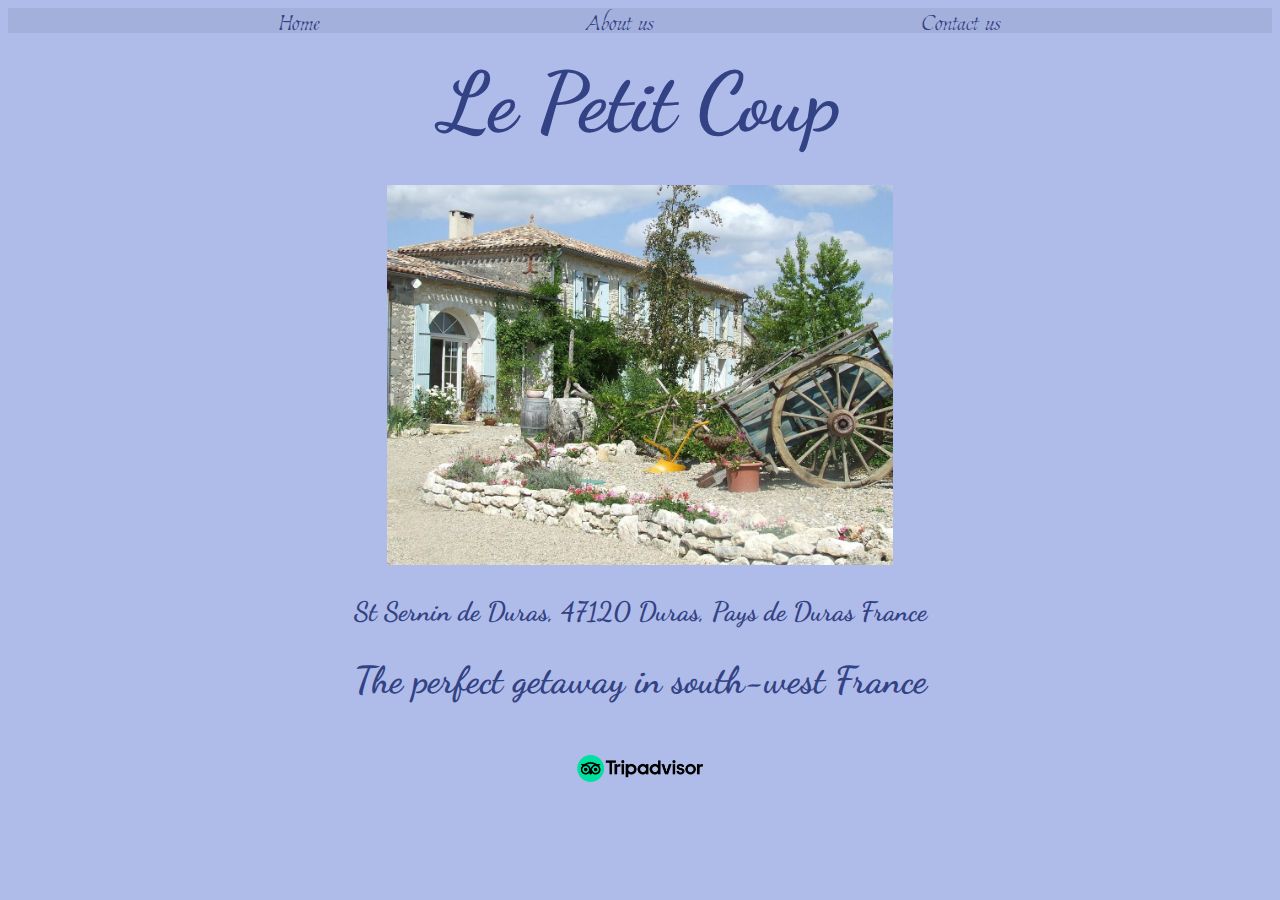
<file: index.html>
<!DOCTYPE html>
<html lang="en">
<head>
    <meta charset="UTF-8">
    <meta http-equiv="X-UA-Compatible" content="IE=edge">
    <meta name="viewport" content="width=device-width, initial-scale=1.0">
    <link rel="stylesheet" href="style.css">
    <title>Le Petit Coup</title>
</head>
<body id="page1background">

<div id="navbar">
    <a href="index.html">Home</a>
    <a href="about.html">About us</a>
    <a href="contact.html">Contact us</a>
</div>

<h1>Le Petit Coup</h1>    

<div>
    <a href="about.html"target="_blank"><img class="imagehp" src="le-petit-coup1.jpg"></a>
</div>
<h3>St Sernin de Duras, 47120 Duras, Pays de Duras France</h3>
<h2>The perfect getaway in south-west France</h2>


<div>
    <a href="https://www.tripadvisor.co.uk/Hotel_Review-g1079319-d2698746-Reviews-Le_Petit_Coup-Duras_Pays_de_Duras_Lot_et_Garonne_Nouvelle_Aquitaine.html"target="_blank"><img class="imagetrip1" src="Tripadvisor-Logo.png"></a>
</div>


</body>
</html>
</file>
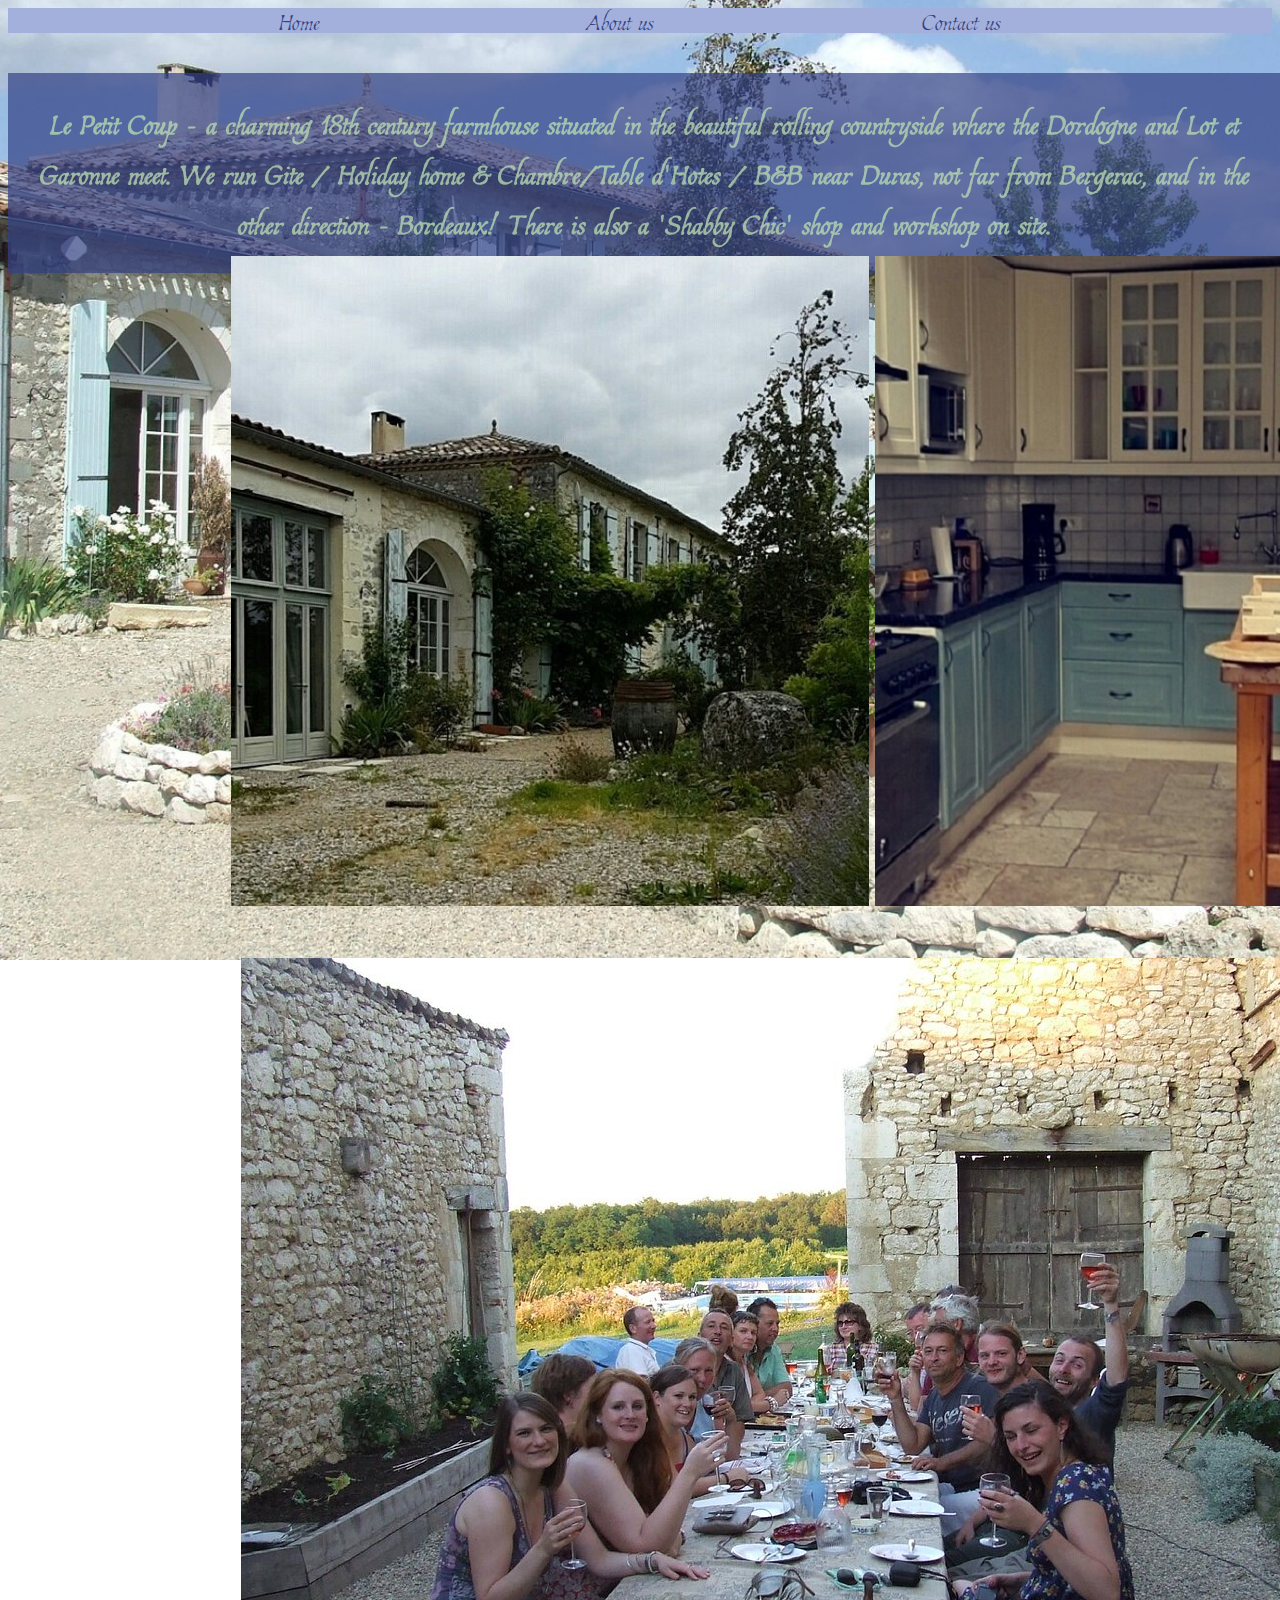
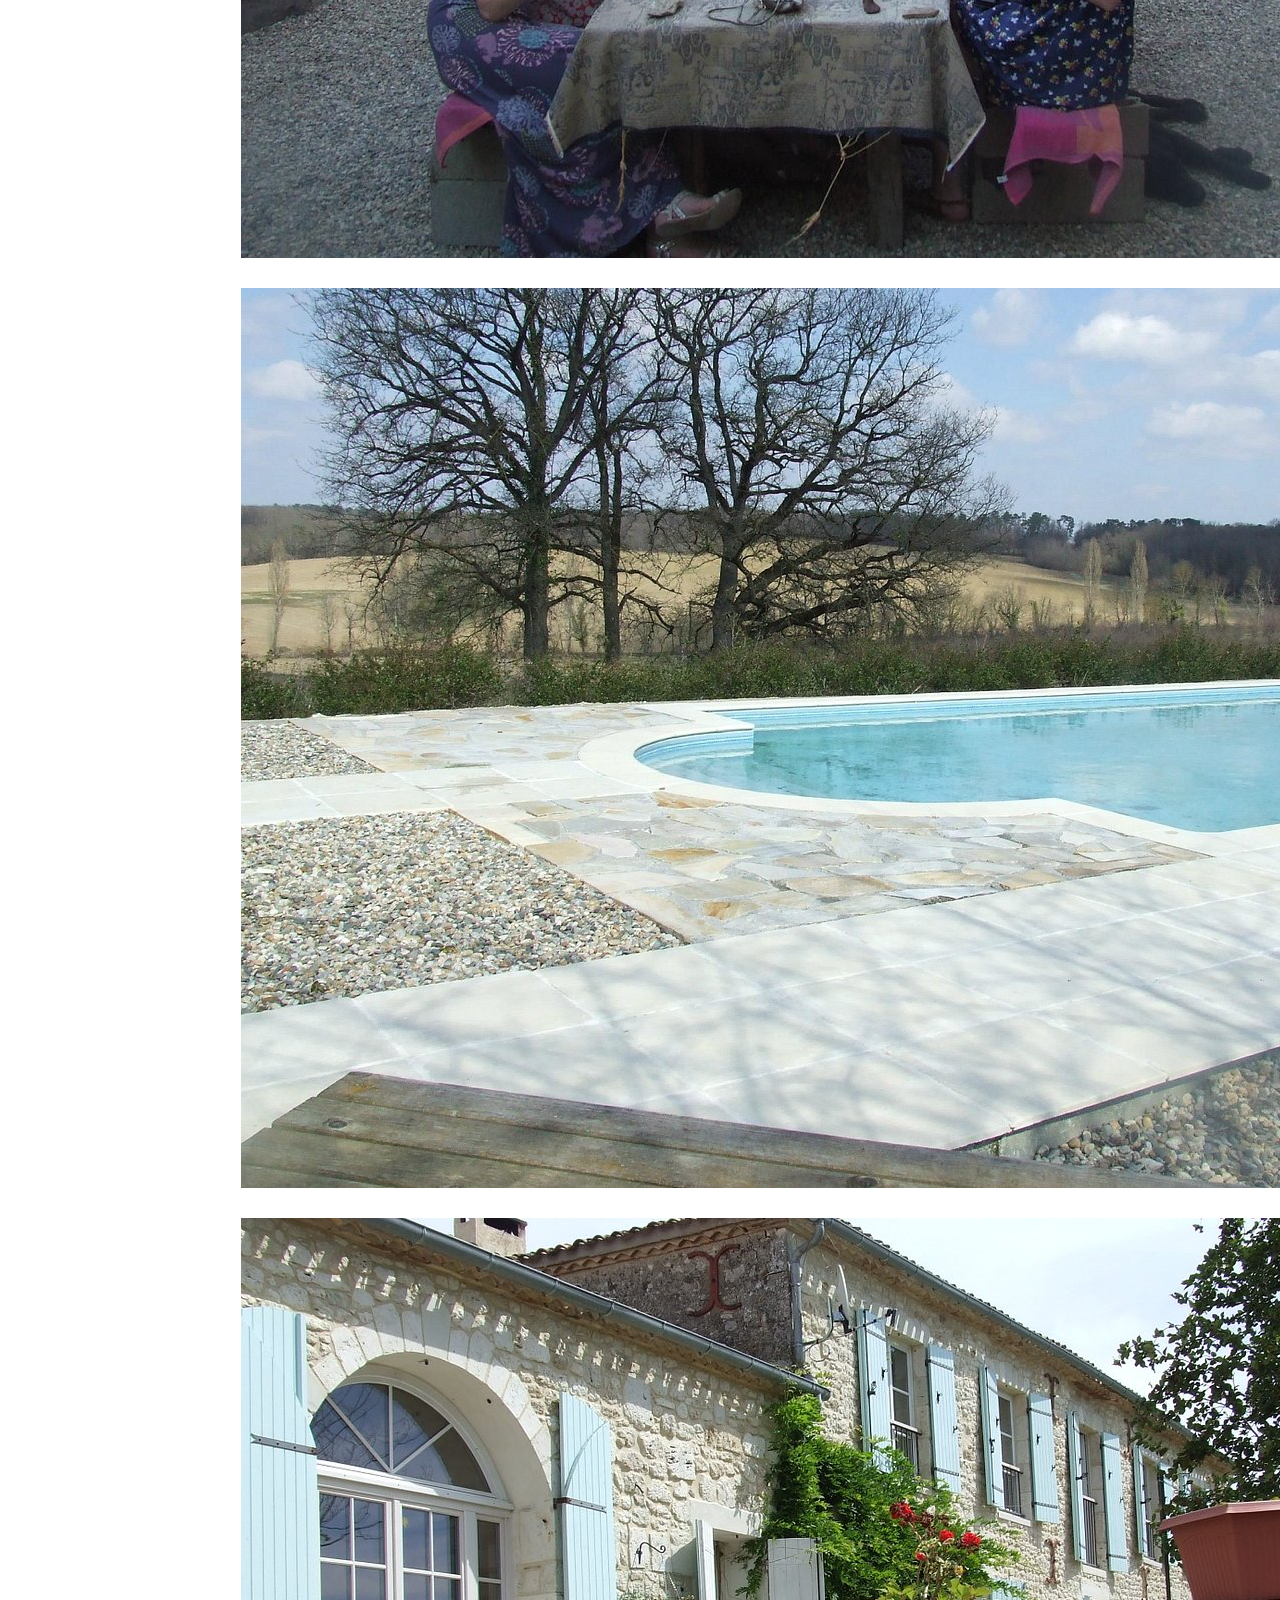
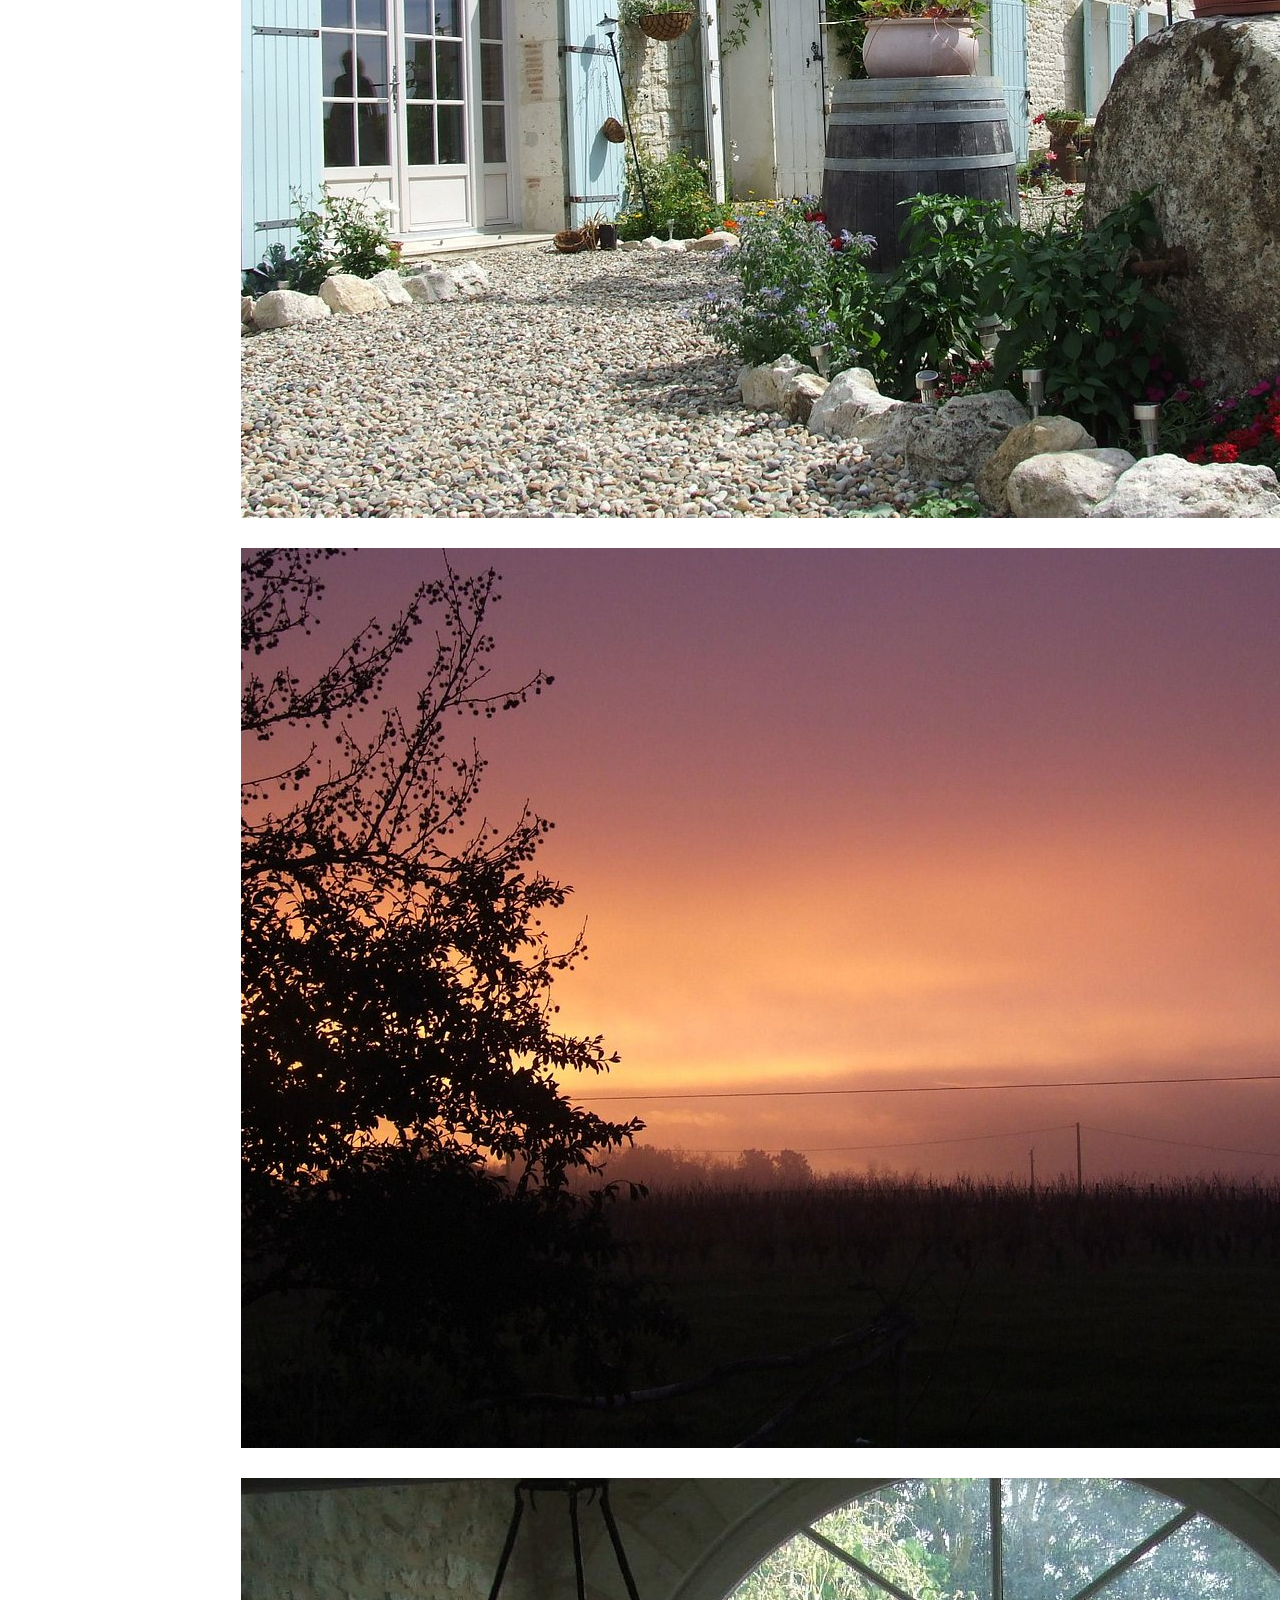
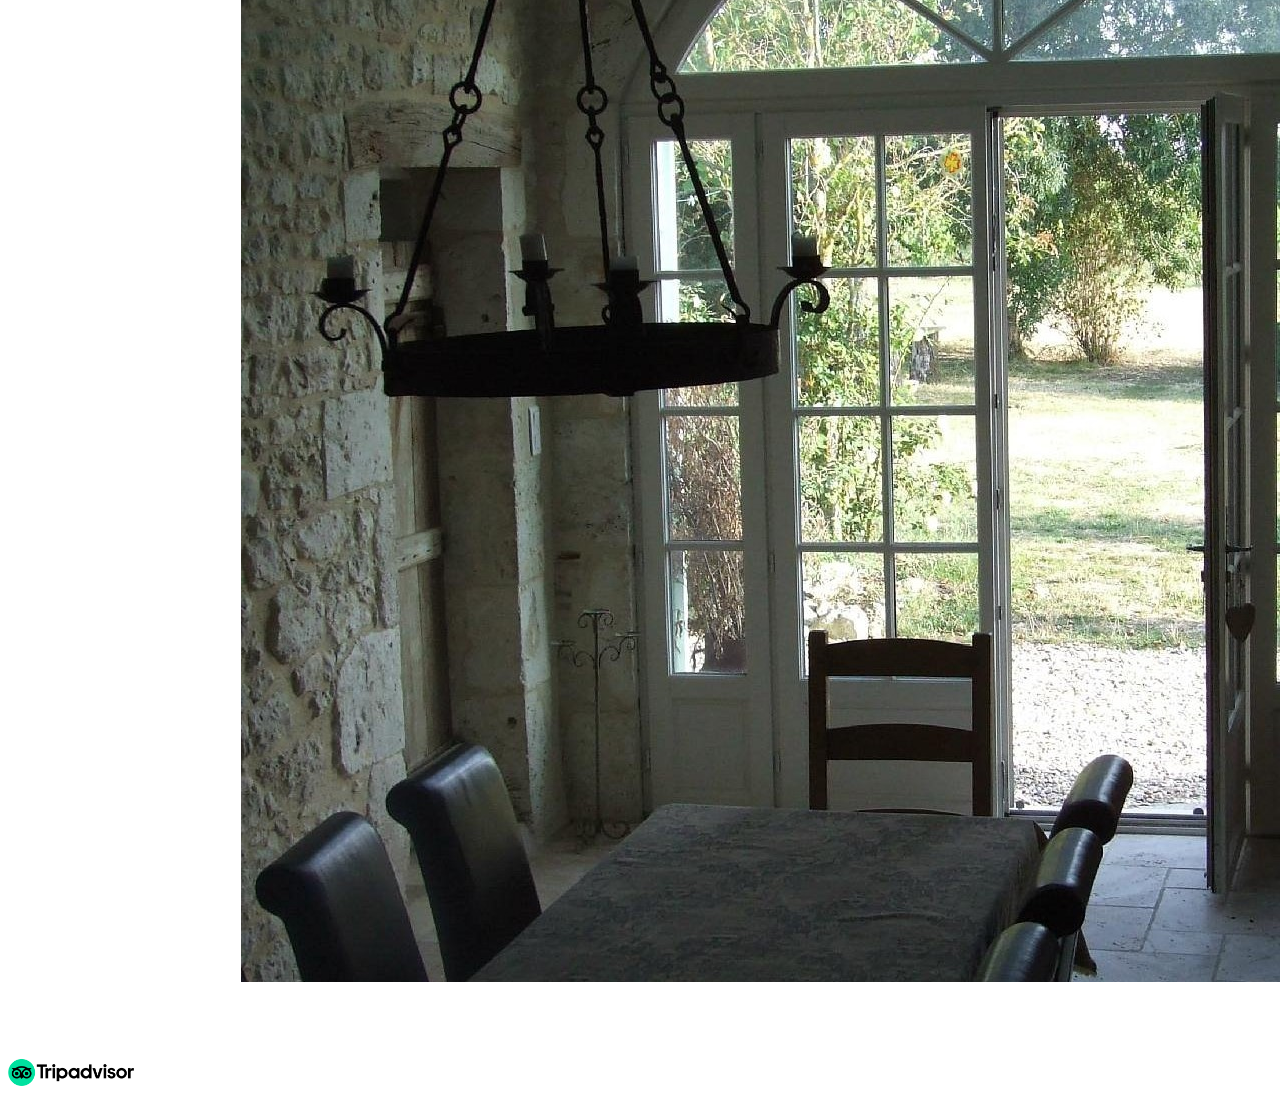
<file: about.html>
<!DOCTYPE html>
<html lang="en">
<head>
    <meta charset="UTF-8">
    <meta http-equiv="X-UA-Compatible" content="IE=edge">
    <meta name="viewport" content="width=device-width, initial-scale=1.0">
    <link rel="stylesheet" href="style.css">
    <title>Le Petit Coup</title>
</head>
<body id="page2background">

    <div id="navbar">
        <a href="index.html">Home</a>
        <a href="about.html">About us</a>
        <a href="contact.html">Contact us</a>
    </div>

        <p class="intro">Le Petit Coup - a charming 18th century farmhouse situated in the beautiful rolling countryside where the Dordogne and Lot et Garonne meet. We run Gite / Holiday home & Chambre/Table d'Hotes / B&B near Duras, not far from Bergerac, and in the other direction - Bordeaux! There is also a 'Shabby Chic' shop and workshop on site.</p>
  
        <div class="photobox">
            <div class="photos"target="_blank"><img src="le-petit-coup7.jpg" alt="image"></div>
            <div class="photos"target="_blank"><img src="le-petit-coup8.jpg" alt="image"></div>
            <div class="photos"target="_blank"><img src="le-petit-coup9.jpg" alt="image"></div>
        </div>
        <div class="photobox2">
            <div class="photos2 "target="_blank"><img src="le-petit-coup5.jpg" alt="image"></div>
            <div class="photos2 "target="_blank"><img src="le-petit-coup13.jpg" alt="image"></div>
            <div class="photos2 "target="_blank"><img src="le-petit-coup10.jpg" alt="image"></div>
            <div class="photos2 "target="_blank"><img src="le-petit-coup4.jpg" alt="image"></div>
            <div class="photos2 "target="_blank"><img src="le-petit-coup2.jpg" alt="image"></div>
        </div>
    </div>
    <div>
        <a href="https://www.tripadvisor.co.uk/Hotel_Review-g1079319-d2698746-Reviews-Le_Petit_Coup-Duras_Pays_de_Duras_Lot_et_Garonne_Nouvelle_Aquitaine.html"target="_blank"><img class="imagetrip2" src="Tripadvisor-Logo.png"></a>
    </div>

</body>
</html>
</file>
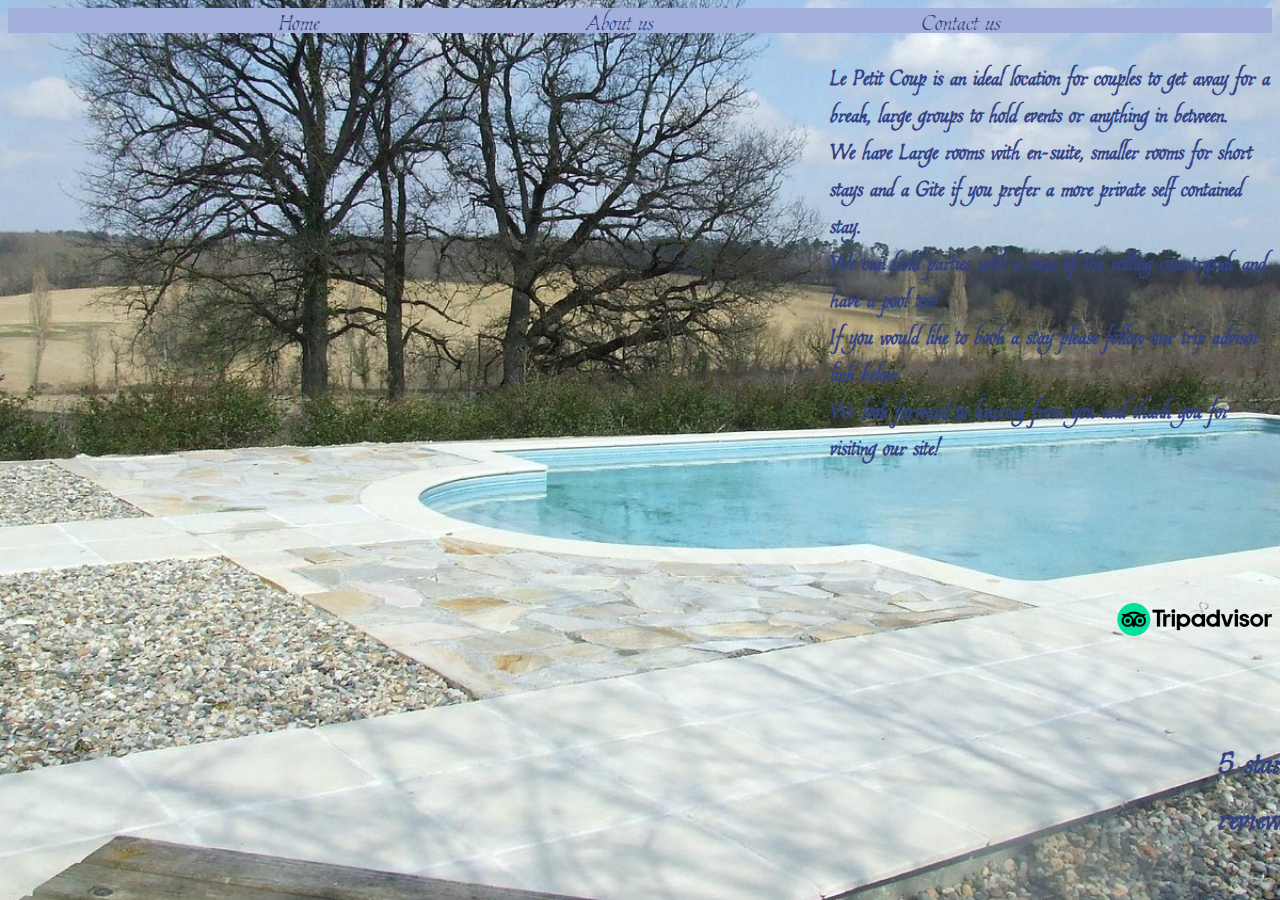
<file: contact.html>
<!DOCTYPE html>
<html lang="en">
<head>
    <meta charset="UTF-8">
    <meta http-equiv="X-UA-Compatible" content="IE=edge">
    <meta name="viewport" content="width=device-width, initial-scale=1.0">
    <link rel="stylesheet" href="style.css"> 
    <title>Le Petit Coup</title>
</head>
<body id="page3background">

    <div id="navbar">
        <a href="index.html">Home</a>
        <a href="about.html">About us</a>
        <a href="contact.html">Contact us</a>
    </div>


<div class="wrap">
    <div class = "contactblock">
            <div class="outro">Le Petit Coup is an ideal location for couples to get away for a break, large groups to hold events or anything in between.<br> We have Large rooms with en-suite, smaller rooms for short stays and a Gite if you prefer a more private self contained stay.<br> We can hold parties with a view of the rolling countryside and have a pool too!<br> If you would like to book a stay please follow our trip advisor link below.<br> We look forward to hearing from you and thank you for visiting our site!
</div>
</div> 
<div class="trip">
    <br><br><br>    
     <a href="https://www.tripadvisor.co.uk/Hotel_Review-g1079319-d2698746-Reviews-Le_Petit_Coup-Duras_Pays_de_Duras_Lot_et_Garonne_Nouvelle_Aquitaine.html"target="_blank"><img class="imagetrip3" src="./Tripadvisor-Logo.png"></a>
          
        <div class="star">
            <br>
        5 star reviews!
     </div>
    </div>


</body>
</html>
</file>
<file: style.css>
@import url('https://fonts.googleapis.com/css2?family=Dancing+Script&family=Shippori+Antique+B1&display=swap');
@import url('https://fonts.googleapis.com/css2?family=Dancing+Script&family=Estonia&family=Shippori+Antique+B1&display=swap');

*{
    box-sizing: border-box;
}

#navbar{
    display: flex;
    background-color: rgb(163, 176, 219); 
    font-family: 'Estonia', cursive;
    font-size: 24pt;
    height: 25px;
    justify-content: space-evenly;
    padding: 3px;
    align-items: center;
}

#navbar a{
    color: rgb(51, 66, 132);
    text-decoration: none;
}

#navbar :hover {
    color: rgb(220, 227, 100);
}

h1 {
    color: rgb(51, 66, 132);
    text-align: center;
    font-family: 'Dancing Script', cursive;
    font-size: 62pt;
    margin-top: 15pt;
    margin-bottom: 25pt;
}

h2 {
    color: rgb(51, 66, 132);
    text-align: center;
    font-family: 'Dancing Script', cursive;
    font-size: 28pt;
}

h3 {
    color: rgb(51, 66, 132);
    text-align: center;
    font-family: 'Dancing Script', cursive;
    font-size: 20pt;
}

.imagetrip1 {
    max-height: 10%;
    max-width: 10%;  
}

.imagetrip2 {
    max-height: 10%;
    max-width: 10%;  
}

.imagetrip3 {
    max-height: 100%;
    max-width: 100%;  
    position: relative;
}

.imagehp {
    max-height: 40%;
    max-width: 40%;
}

.frontpagetext {
    color: rgb(51, 66, 132);
    font-family: 'Dancing Script', cursive;
}


.intro {
    color: rgba(181, 214, 178, 0.8);
    background-color: rgb(51, 66, 132, 0.7);
    font-family: 'Estonia', cursive;
    position: fixed;
    text-align: center;
    font-size: 40px;
    font-weight: 600;
    padding: 25px;
}



.photobox {
    display: flex;
    max-height: 50vh;
    margin: 200px;
    padding:20px;
    flex-direction: row;
    justify-content: space-evenly;
}

.photos {
    max-width: auto;
    max-height: 100px;
    position:relative;
    border-style: solid;
    border-color: transparent;
}

.photobox2 {
    display: flex;
    height: auto;
    margin: 20px;
    margin-top: 550px;
    padding: 20px;
    flex-wrap: wrap;
    flex-direction: row;
    justify-content: center;
}

.photos2 {
    display: flex;
    width: 70%;
    padding: 15px;
    align-items: center;
}

#page1background {
    background-color: rgb( 175, 188, 233);
    text-align:center;
  
}

#page2background {
    background-image: url("./le-petit-coup1.jpg");
    background-attachment: fixed;
    background-repeat: no-repeat;
    background-size:cover;
}

#page3background {
    background-image: url("le-petit-coup13.jpg");
    background-attachment: fixed;
    background-repeat: no-repeat;
    background-size:cover;
}


.wrap {
        display:inline-flex;
        flex-wrap:wrap;
        justify-self:left;
        padding-left:65%;
        padding-top: 2%;
        color: rgb(51, 66, 132);
        font-family: 'Estonia', cursive;
        font-size: 30px;
        font-weight: bold;
        opacity:1;
}

.contactblock{
    display:flex;
    flex-wrap:wrap;
}

.trip{
    display:block ;
    padding-top:0%;
    padding-left:65%;

}
.star{
    display:inline-flex;
    flex-wrap:wrap;
    justify-self:left;
    padding-left:65%;
    padding-top: 2%;
    color: rgb(51, 66, 132);
    font-family: 'Estonia', cursive;
    font-size: 45px;
    font-weight: bold;
    opacity:1;
}
</file>
